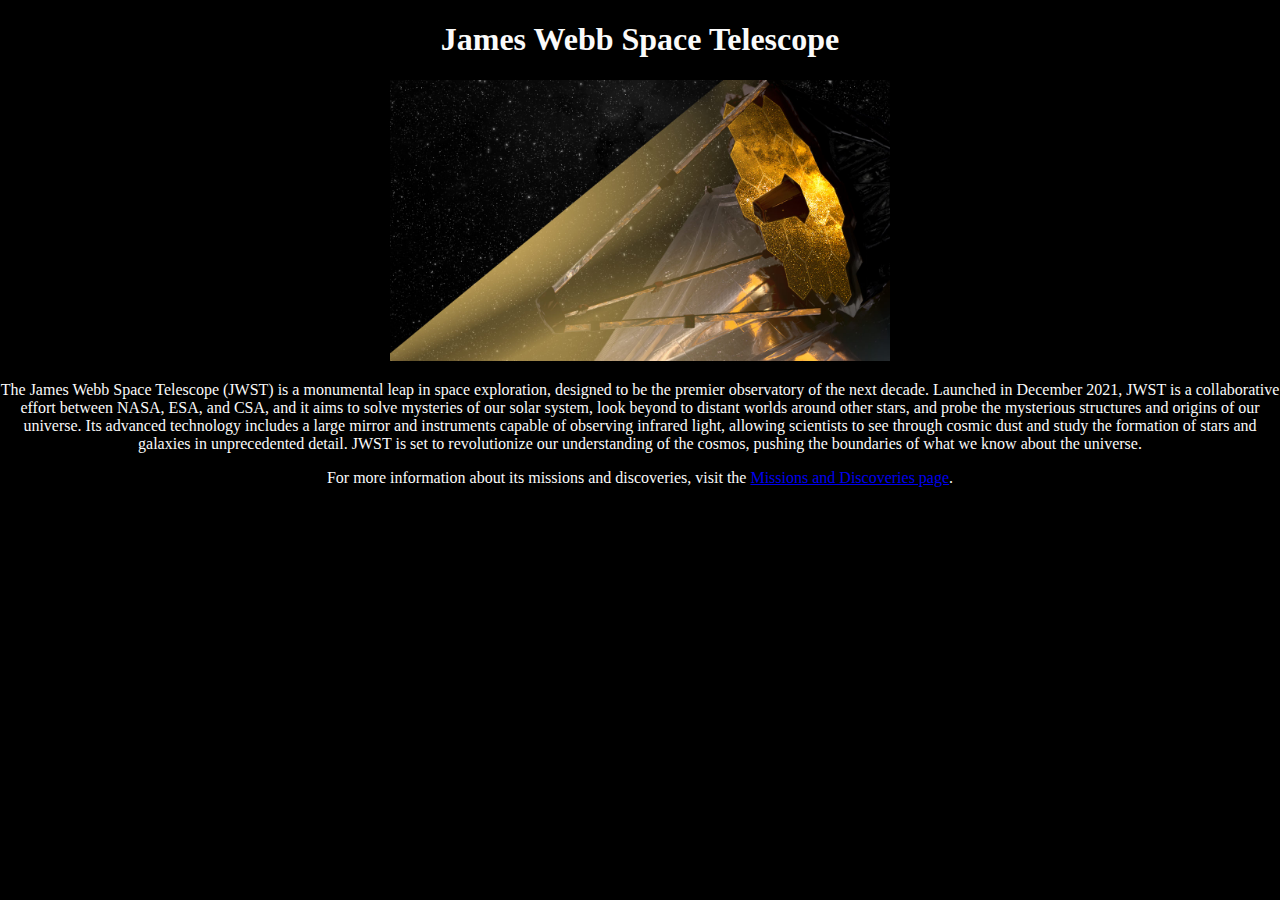
<file: docs/index.html>
<!DOCTYPE html>
<html lang="en">
    <head>
        <meta charset="UTF-8"/>
        <meta name="viewport" content="width=device-width, initial-scale=1.0"/>
        <title>My First Webpage</title>
        <link rel="stylesheet" type="text/css" href="CSS_Exercise_1.css"/>
    </head>
    <body>
        <div class="content, scrollable-content">
            <h1>James Webb Space Telescope</h1>
            <img src="webb-first-look-teaser.jpg" alt="webb-first-look-teaser.jpg" class="resize-image_1" />
            <p>The James Webb Space Telescope (JWST) is a monumental leap in space exploration, designed to be the premier observatory of the next decade. Launched in December 2021, JWST is a collaborative effort between NASA, ESA, and CSA, and it aims to solve mysteries of our solar system, look beyond to distant worlds around other stars, and probe the mysterious structures and origins of our universe. Its advanced technology includes a large mirror and instruments capable of observing infrared light, allowing scientists to see through cosmic dust and study the formation of stars and galaxies in unprecedented detail. JWST is set to revolutionize our understanding of the cosmos, pushing the boundaries of what we know about the universe.</p>
            <p>For more information about its missions and discoveries, visit the <a href="second-page.html">Missions and Discoveries page</a>.</p>
        </div>
    </body>
</html>
</file>
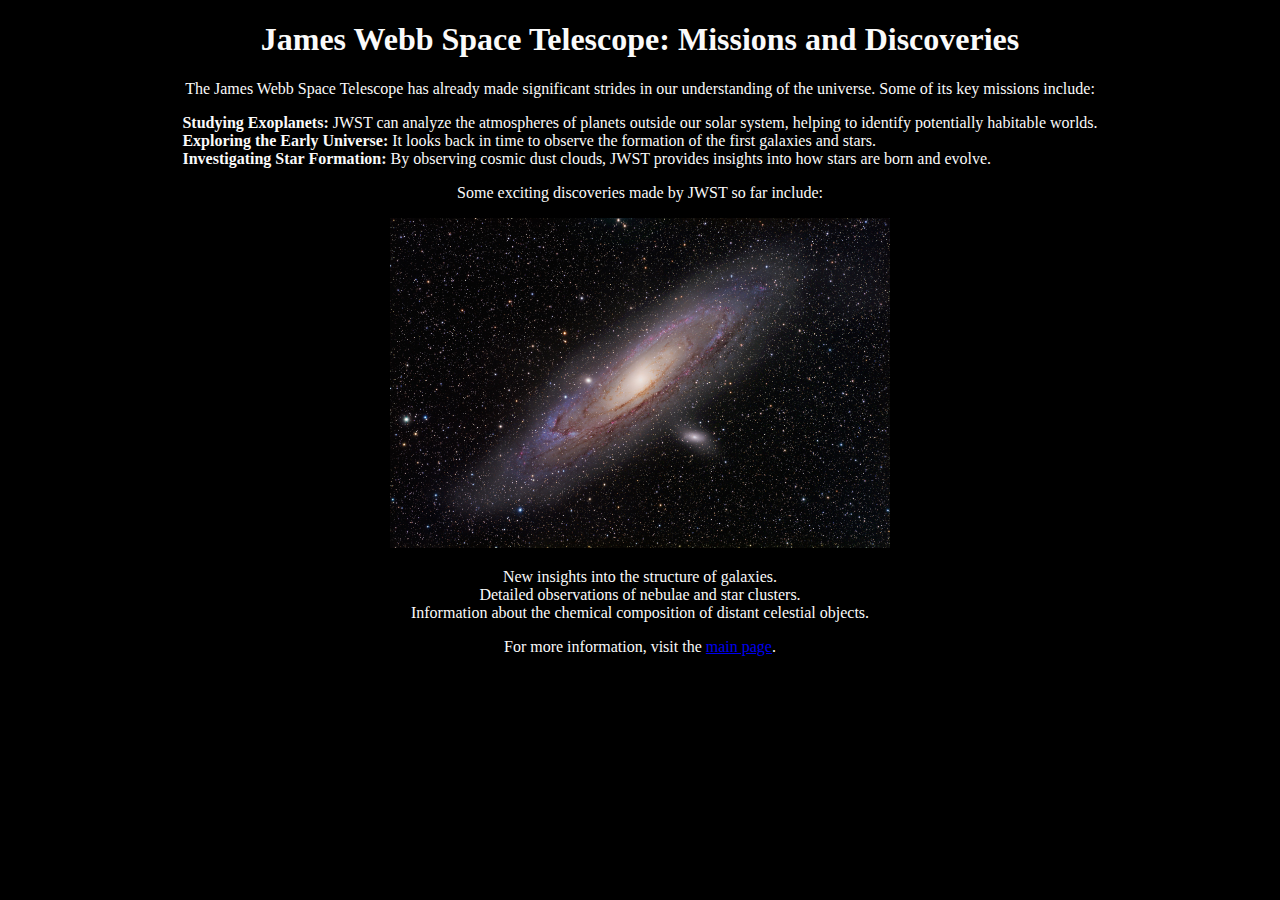
<file: docs/second-page.html>
<!DOCTYPE html>
<html lang="en">
    <head>
        <meta charset="UTF-8"/>
        <meta name="viewport" content="width=device-width, initial-scale=1.0"/>
        <title>My First Webpage</title>
        <link rel="stylesheet" type="text/css" href="CSS_Exercise_1.css"/>
    </head>
    <body>
        <div class="content, scrollable-content">
            <h1>James Webb Space Telescope: Missions and Discoveries</h1>
            <p>The James Webb Space Telescope has already made significant strides in our understanding of the universe. Some of its key missions include:</p>
            <ul class="left-aligned">
                <li><strong>Studying Exoplanets:</strong> JWST can analyze the atmospheres of planets outside our solar system, helping to identify potentially habitable worlds.</li>
                <li><strong>Exploring the Early Universe:</strong> It looks back in time to observe the formation of the first galaxies and stars.</li>
                <li><strong>Investigating Star Formation:</strong> By observing cosmic dust clouds, JWST provides insights into how stars are born and evolve.</li>
            </ul>
            <p>Some exciting discoveries made by JWST so far include:</p>
            <img src="image%202.jfif" alt="image%202.jfif" class="resize-image_2"/>
            <ul class="centered">
                <li>New insights into the structure of galaxies.</li>
                <li>Detailed observations of nebulae and star clusters.</li>
                <li>Information about the chemical composition of distant celestial objects.</li>
            </ul>
            <p>For more information, visit the <a href="index.html">main page</a>.</p>
        </div>
    </body>
</html>
</file>
<file: docs/CSS_Exercise_1.css>
.scrollable-content {
    width: 100%;
    height: 100%;
    overflow: scroll;
}

html, body {
    height: 100%;
    margin: 0;
    display: flex;
    justify-content: center;
    align-items: center;
    text-align: center;
    background-color: rgb(0, 0, 0);
    color: rgb(250, 250, 250);
}

.content {
    text-align: center;
}

.resize-image_1 {
    width: 500px;
    height: auto;
    align-items: center;
}

.resize-image_2 {
    width: 500px;
    height: auto;
    align-items: center;
}
.left-aligned {
    list-style-type: none; /* Remove bullet points */
    padding: 0;           /* Remove default padding */
    text-align: left;     /* Align items to the left */
}

.centered {
    list-style-type: none; /* Remove bullet points */
    padding: 0;           /* Remove default padding */
    text-align: center;   /* Center align items */
}
</file>
